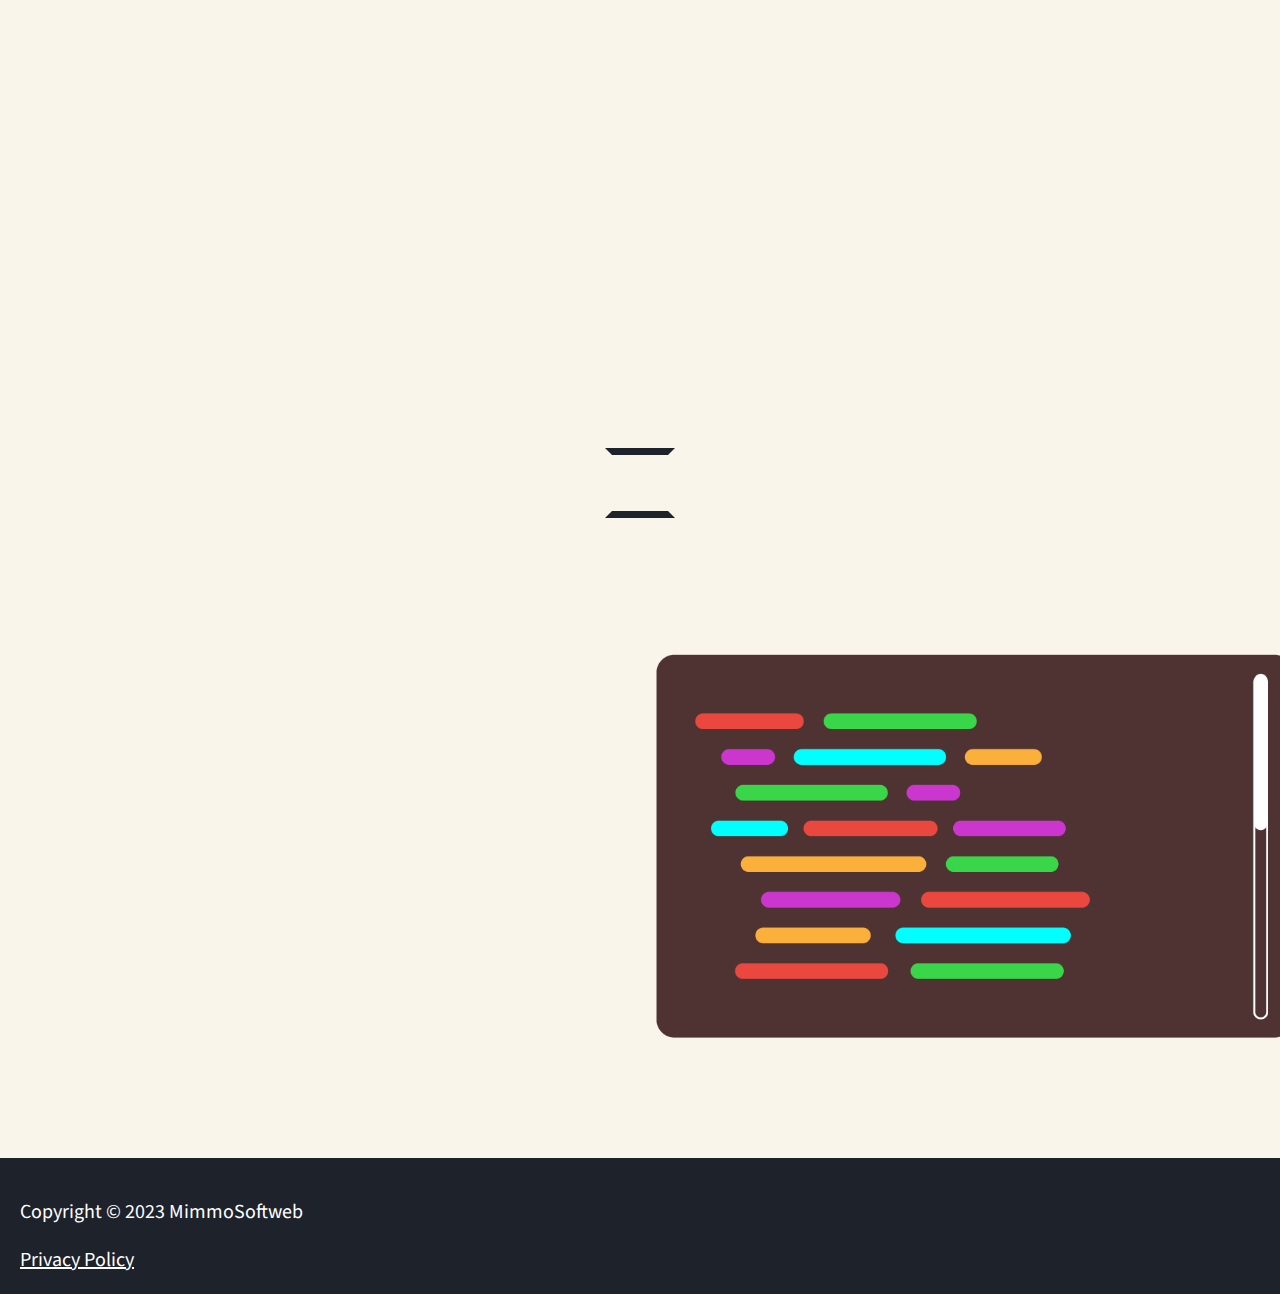
<file: index.html>
<!DOCTYPE html>

<html lang="en">


<head>
    
    <meta charset="UTF-8">
    
    <meta http-equiv="X-UA-Compatible" content="IE=edge">
    
    <link rel="stylesheet" href="style.css">
    
    <meta name="viewport" content="width=device-width, initial-scale=1.0">
   
    <script src="https://code.jquery.com/jquery-3.6.1.min.js" integrity="sha256-o88AwQnZB+VDvE9tvIXrMQaPlFFSUTR+nldQm1LuPXQ=" crossorigin="anonymous"></script>
    
    <title>MimmoSoftweb</title>

    <link rel="preconnect" href="https://fonts.googleapis.com">
    <link rel="preconnect" href="https://fonts.gstatic.com" crossorigin>
    <link href="https://fonts.googleapis.com/css2?family=Source+Sans+Pro:ital,wght@0,200;0,300;0,400;0,600;0,700;0,900;1,200;1,300;1,400;1,600;1,700;1,900&display=swap" rel="stylesheet">
    

</head>


<header class="header">

   <!--menu-->
        
        
    <a href="index.html" ><img src="Logo sw.png" class="logo"></a>
 
    <input class="menu-botton" id="menu-botton" type="checkbox">
    
    <label for="menu-botton" class="menu-icon">
      
      <span class="nav-icon"></span>
    
    </label>
     
    
 
      <ul class="menu">
         
         <li> <a href="index.html">Home</a></li>
         
         <li> <a href="Raspberry.html">Raspberry</a></li>
         
         <li> <a href="Python & MySQL.html">Python e MySQL</a></li>
      
      </ul>
  
      </header>
    
<body>
   
   <!--loader-->

   <div class="loader-wrapper">

  <span class="loader"><span class="loader-inn"></span></span>

   </div>
  
  
  
  
  
  <!--titolo e immagine home page-->
 <div>

   <h1 class="h1-home-page">BENVENUTO SU MIMMOSOFTWEB</h1>

   <p class="p-home-page-1">Se cerchi consigli, esempi o guide accurate e funzionanti su: </p>

   <p class="p-home-page-2">Raspberry, Python o MySQL, sei allora nel posto giusto.</p>

<img src="code.png" class="img-home-page" alt="">

</div>



 
  <!--link js-->
 
 <script src="script.js"></script>

</body>


<footer>

   <p>  Copyright © 2023 MimmoSoftweb</p>

   <a href="https://www.iubenda.com/privacy-policy/67222482" class="iubenda-white iubenda-noiframe iubenda-embed iubenda-noiframe " title="Privacy Policy ">Privacy Policy</a><script type="text/javascript">(function (w,d) {var loader = function () {var s = d.createElement("script"), tag = d.getElementsByTagName("script")[0]; s.src="https://cdn.iubenda.com/iubenda.js"; tag.parentNode.insertBefore(s,tag);}; if(w.addEventListener){w.addEventListener("load", loader, false);}else if(w.attachEvent){w.attachEvent("onload", loader);}else{w.onload = loader;}})(window, document);</script>

</footer>


</html>
</file>
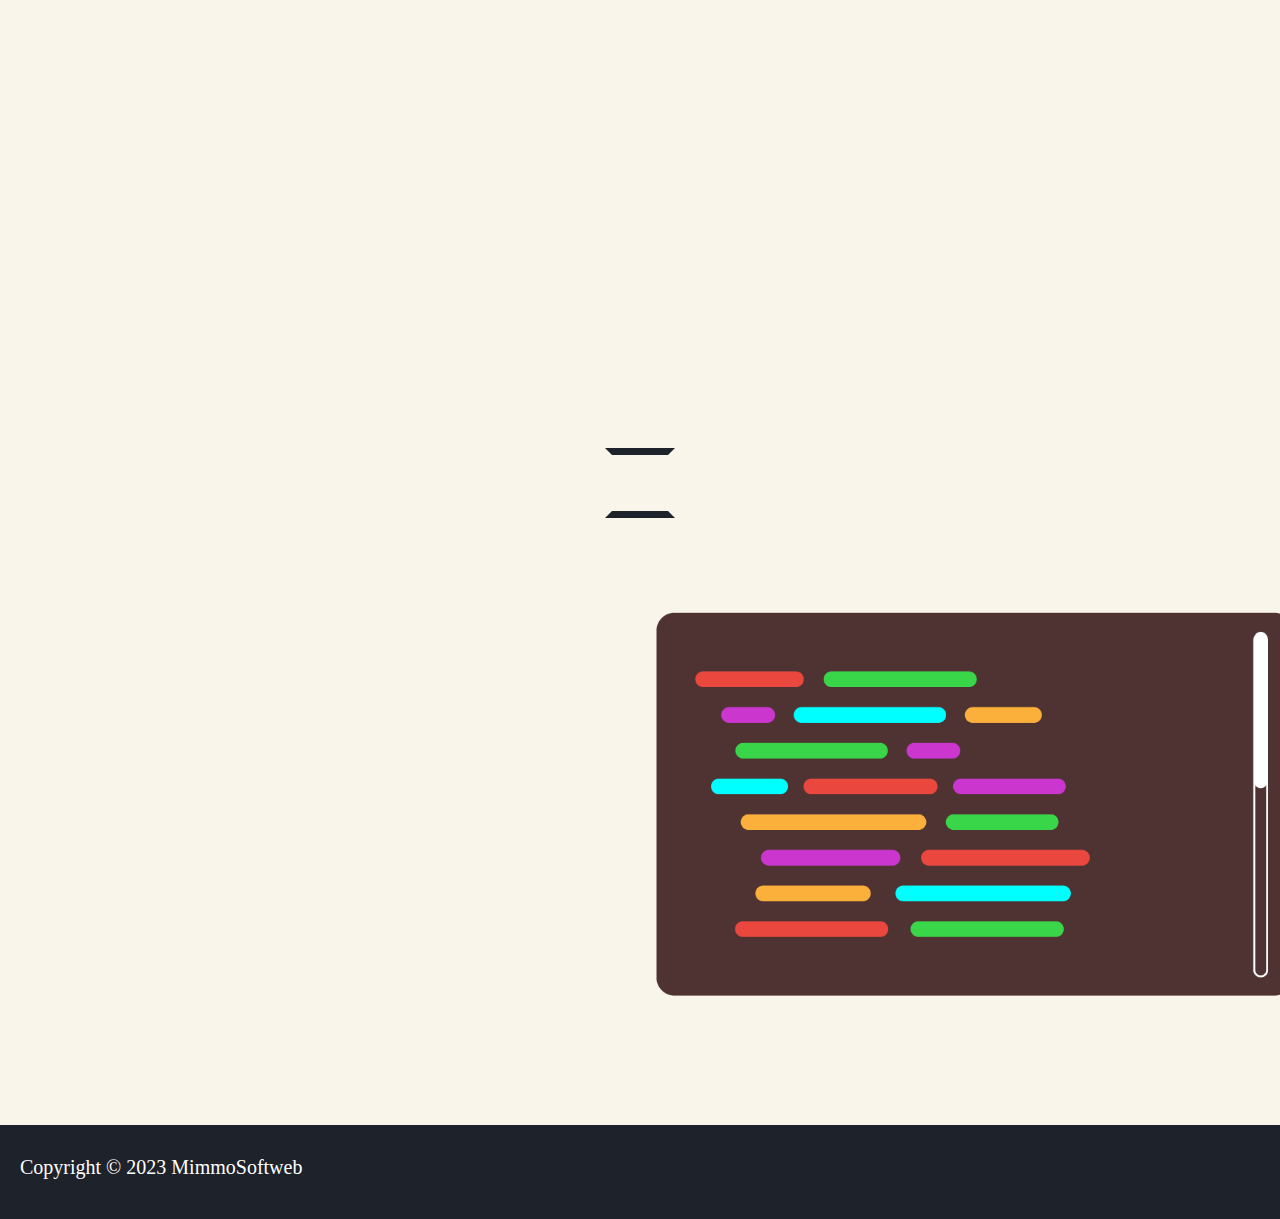
<file: index2.html>
<!DOCTYPE html>
<html lang="en">


<head>
    
    <meta charset="UTF-8">
    <meta http-equiv="X-UA-Compatible" content="IE=edge">
    <link rel="stylesheet" href="style.css">
    <meta name="viewport" content="width=device-width, initial-scale=1.0">
    <script src="https://code.jquery.com/jquery-3.6.1.min.js" integrity="sha256-o88AwQnZB+VDvE9tvIXrMQaPlFFSUTR+nldQm1LuPXQ=" crossorigin="anonymous"></script>
    <title>MimmoSoftweb</title>

</head>


<header class="header">

   <!--menu-->
        
        
    <a href="index2.html" ><img src="Logo sw.png" class="logo"></a>
 
    <input class="menu-botton" id="menu-botton" type="checkbox">
    <label for="menu-botton" class="menu-icon">
       <span class="nav-icon"></span>
    </label>
     
    
 
      <ul class="menu">
         <li> <a href="index2.html">Home</a></li>
         <li> <a href="Raspberry.html">Raspberry</a></li>
         <li> <a href="Python & MySQL.html">Python e MySQL</a></li>
      </ul>
  
      </header>
    
<body>
   
   <!--loader-->

   <div class="loader-wrapper">

  <span class="loader"><span class="loader-inn"></span></span>

   </div>
  
  
  
  
  
  <!--titolo e immagine home page-->
 <div>
<h1 class="h1-home-page">BENVENUTO SU MIMMOSOFTWEB</h1>
<p class="p-home-page-1">Se cerchi consigli, essempi o guide accurate e funzionanti su: </p>
<p class="p-home-page-2">Raspberry, Python o MySQL, sei allora nel posto giusto.</p>

<img src="code.png" class="img-home-page" alt="">

</div>



 
  <!--link js-->
 
 <script src="script.js"></script>

</body>


<footer>
<p>  Copyright © 2023 MimmoSoftweb</p>
</footer>


</html>
</file>
<file: style.css>
/*stile html*/

*{box-sizing: border-box;}

body, html{padding: 0; margin: 0;}

body{background: #faf5eb; font-family: 'Source Sans Pro', sans-serif;}

footer{background: #1d222b; padding: 20px ; font-size: 20px; color: white; width: 100%; margin-top: 170px;}




 /*classi menu'*/

 .header{background: #53617a; width: 100%; height: 105px; box-shadow: 0 12px 20px rgba(0,0,0,.15); z-index: 1;}

 a{color: white;}

 .header ul {margin: 0; padding: 0; list-style: none; overflow: hidden; background: #53617a}

 .header ul a {text-decoration: none; padding: 20px; display: block; margin-top: 40px;} 

 .header ul a:hover {background-color: #f6cb3f; color: black;} 

 .header .logo{width: 70px; height: 60px; margin-top: 20px; float: left; margin-left: 20px;}

 .header .menu{clear: both; font-size: 22px; max-height: 0; transition: max-height .4s ease-out;}

 .header .menu-icon{ padding: 8px 10px; float: right; margin-top: 45px; margin-right: 30px; cursor: pointer;}

 .header .menu-icon .nav-icon{background-color: #f6cb3f; width: 35px; height: 4px; display: block; position: relative; transition: background-color .2s ease-out;}

 .header .menu-icon .nav-icon::before , .header .menu-icon .nav-icon::after{background-color: #f6cb3f; width: 100%; height: 100%; display: block; content: ""; position: relative; transition: background-color .2s ease-out;}

 .header .menu-icon .nav-icon::before{top: 10px;}
 
 .header .menu-icon .nav-icon::after{top: -14px;}

 .header .menu-botton{display: none;}

 .header .menu-botton:checked ~ .menu{max-height: 390px;}
 
 .header .menu-botton:checked ~ .menu-icon .nav-icon::before{right: 14px;}

 .header .menu-botton:checked ~ .menu-icon .nav-icon::after{left: 14px;}




 

 

 




/*classi h e p home page'*/

 .h1-home-page{font-size: 80px; margin-left: 150px; margin-top: 100px;}
 
 .p-home-page-1{font-size: 33px;margin-left: 200px; }
 
 .p-home-page-2{font-size: 33px;margin-left: 200px; }


 /*classi h e p webserver raspberry*/

 .h1-WebServerconRaspberry{font-size: 80px; margin-left: 105px; margin-top: 110px;}
 
 .h2-WebServerconRaspberry-1{font-size: 58px; margin-left: 105px; margin-top: -120px;}
 
 .p-WebServerconRaspberry{font-size: 25px;margin-left: 105px;}
 
 .h2-WebServerconRaspberry-2{font-size: 58px; margin-left: 105px; margin-top: 170px;}
 
 
 /*classi h e p accesso msql*/
 
 .h1-accesso-msql{font-size: 80px; margin-left: 105px; margin-top: 110px;}
 
 .p-accesso-mysql{font-size: 25px;margin-left: 105px;}

 
 /*classe immagini home page*/

.img-home-page{transform: scale(0.7); margin-left: 994PX; margin-top: -180px;}


 /*classe immagini webserver raspberry*/
 .img-raspbarry{transform: scale(0.7); margin-top: -200px; margin-left: -72px;}
 
 .img-comando{margin-left: 105px; margin-top: 50px;}
 
 .img-ip-configure{margin-left: 105px; margin-top: 90px;}
 
 .img-echo{margin-left: 105px; margin-top: 90px;}
 
 .img-server{margin-left: -124px; margin-top: 20px; transform: scale(0.7);}
 
 .img-prova{margin-left: 105px; margin-top: 90px;}
 
 .img-mysql{margin-left: 105px; margin-top: 90px;}
 
 .img-server-2{margin-left: 105px; margin-top: 90px;}
 
 .img-fritz{margin-left: 60px; margin-top: 90px; transform: scale(0.9);}
 
 .img-fritz-2{margin-left: 68px; margin-top: 90px; transform: scale(0.9);}
 
 .img-fritz-box{margin-left: 108px; margin-top: 90px; transform: scale(1.0);}

 /*classe immagini accesso msql*/
 
 .img-phpMyAdmin{margin-left: 105px; margin-top: 90px;}
 
 .img-account{margin-left: 105px; margin-top: 90px;}
 
 .img-script{margin-left: 105px; margin-top: 90px;}


 /*classi argomenti su rasp*/

.button-rasp-1{margin-top: 180px; margin-left: 82vh; background: #53617a; text-decoration: none; font-size: 25px; border: none; padding: 30px; border-radius: 40px; color: #fcca25; cursor: pointer;}

.fotter-catt-rasp{margin-top: 479px;}


/*classi argomenti su python e mysql*/

.button-python-mysql-1{margin-top: 180px; margin-left: 82vh; background: #53617a; text-decoration: none; font-size: 25px; border: none; padding: 30px; border-radius: 40px; color: #fcca25; cursor: pointer;}

.fotter-catt-python-mysqul{margin-top: 479px;}


/*classi loader*/

.loader-wrapper{ background-color: #faf5eb; display: flex; align-items: center; justify-content: center; position: absolute; height: 125%; width: 100%;top:0; left: 0; animation: loader-wrapper 6s ease}

.loader{display: inline-block; width: 70px; height: 70px; border-radius:50px px; border: 7px solid transparent; box-sizing: border-box; border-top-color: #1d222b;  border-bottom-color: #1d222b; 

  animation: loader 1.2s ease; margin-top: -160px;}

@keyframes loader {

  0%{ transform: rotate(0deg); border-radius: 50px;}
  
  25%{ transform: rotate(90deg); border-radius: 50px;}
  
  50%{ transform: rotate(180deg); border-radius: 50px;}
  
  80%{ transform: rotate(260deg); border-radius: 50px;}

  100%{ transform: rotate(310deg); border-radius: 50px;}
  
  
}

/*classi media query cel*/

@media(max-width: 768px){

 
  
  .h1-home-page{font-size: 50px; margin-left: 20px; margin-top: 315px;} .img-home-page{align-items: center; margin-left: -250px; transform: scale(0.4); margin-top: -30px; position: absolute;} .p-home-page-1{font-size: 27px;margin-left: 30px;  margin-top: 70px; }
  
  .p-home-page-2{font-size: 27px;margin-left: 30px; margin-top: 70px; } .menu{text-decoration: none; color: white; transition: all 0.2s ease-in-out; padding: 1px 10px} 
  
  footer{background: #1d222b; padding: 20px ; font-size: 20px; color: white; width: 100%; margin-top: 590px;} 
  
   /*classi webserver raspberry*/
  
  .button-rasp-1{margin-top: 315px; margin-left: 45px; background: #53617a; text-decoration: none; font-size: 25px; border: none; padding: 30px; border-radius: 40px; color: #fcca25; cursor: pointer;}
  
  .loader{display: inline-block; width: 70px; height: 70px; border-radius:50px px; border: 7px solid transparent; box-sizing: border-box; border-top-color: #1d222b;  border-bottom-color: #1d222b; 
  
  animation: loader 0.7s ease; margin-top: -350px;} .h1-WebServerconRaspberry{font-size: 50px; margin-left: 20px; margin-top: 315px;} .img-raspbarry{transform: scale(0.4); margin-top: -400px; margin-left: -295px; position: absolute;}
  
  .h2-WebServerconRaspberry-1{font-size: 50px; margin-left: 20px; margin-top: -170px;} .p-WebServerconRaspberry{font-size: 20px;margin-left: 20px;} .h2-WebServerconRaspberry-2{font-size: 50px; margin-left: 20px; margin-top: 170px;}
  
  .img-echo{margin-left: -226px; margin-top: -90px; transform: scale(0.4); position: absolute;} .img-comando{margin-left: -25px; margin-top: 170px; transform: scale(0.8); position: absolute;} .img-prova{margin-left: -60px; margin-top: 40px; transform: scale(0.7); position: absolute; }
  
  .img-mysql{margin-left: -140px; margin-top: -140px; transform: scale(0.5); position: absolute ;} .img-ip-configure{margin-left: -29px; margin-top: 10px; transform: scale(0.8); position: absolute;} .img-server-2{margin-left: -260px; margin-top: -140px; transform: scale(0.4); position: absolute;}
  
  .img-fritz{margin-left: -262px; margin-top: -40px; transform: scale(0.4); position: absolute;} .img-fritz-2{margin-left: -176px; margin-top: -130px; transform: scale(0.5); position: absolute;} .img-fritz-box{margin-left: 5px; margin-top: -10px; transform: scale(0.9); position: absolute;}
  
  .button-python-mysql-1{margin-top: 315px; margin-left: 3.5vh; background: #53617a; text-decoration: none; font-size: 25px; border: none; padding: 30px; border-radius: 40px; color: #fcca25; cursor: pointer;}

  .header{background: #53617a; width: 100%; height: 105px; box-shadow: 0 12px 20px rgba(0,0,0,.15); z-index: 1;} .separatore2{margin-top: 420px;}

  
  /*classe accesso msql*/

  .h1-accesso-msql{font-size: 50px; margin-left: 20px; margin-top: 315px;} .p-accesso-mysql{font-size: 20px;margin-left: 20px;} .img-phpMyAdmin{margin-left: -258px; margin-top: -90px; transform: scale(0.4); position: absolute ;} .img-account{margin-left: 22px; margin-top: 40px; position: absolute;}
  
  .img-script{margin-left: -100px; margin-top: -70px; transform: scale(0.6); position: absolute;} *{box-sizing: border-box;} .separatore{margin-top: 340px;}



   /*classe menu*/

  .menu{ top: 50px; background-color: #1d222b;}
  }


  /*classi media query menu pc*/

  @media(min-width: 48em){

    .header li{float: left;} .header li a {padding: 3px 30px; margin-right: 50px;} .header ul {overflow: visible;} 
    
    .header ul a:hover {background-color: #f6cb3f; color: black; border-radius: 3px; padding: 5px 30px; display: block; transition: background-color .2s ease-out ;}  
    
    .header .menu{clear: none; float: right; max-height: 0; } .header .menu-icon{display: none;}
  }


  /*classi media query laptop*/

  @media (min-device-width: 1200px) and (max-device-width: 1600px) {

    .h1-home-page{font-size: 70px; margin-left: 70px; margin-top: 135px;} .p-home-page-1{font-size: 34px;margin-left: 76px;  margin-top: 70px; } 
    
    .p-home-page-2{font-size: 34px;margin-left: 76px; margin-top: 50px; } .img-home-page{align-items: center; margin-left: 520px; transform: scale(0.); margin-top: -20px; position: absolute;}
    
    footer{background: #1d222b; padding: 20px ; font-size: 20px; color: white; width: 100%; margin-top: 600px;} body{background: #faf5eb; font-family:Source Sans Pro;}

  }

  /*classi media query galaxy */

  @media (min-device-width: 300px) and (max-device-width: 400px){

     /*classi home */
    
    .h1-home-page{font-size: 33px; margin-left: 19px; margin-top: 310px;}  .p-home-page-1{font-size: 21px;margin-left: 19px;  margin-top: 70px; } .p-home-page-2{font-size: 21px;margin-left: 19px; margin-top: 50px; }

    .img-home-page{align-items: center; margin-left: -300px; transform: scale(0.3); margin-top: -20px; position: absolute;}  
    
    footer{background: #1d222b; padding: 20px ; font-size: 17px; color: white; width: 100%; margin-top: 600px;} body{background: #faf5eb; font-family:Source Sans Pro;}

     /*classi python-mysql */
    
    .button-python-mysql-1{margin-top: 320px; margin-left: 42px; background: #53617a; text-decoration: none; font-size: 20px; border: none; padding: 24px 12px; border-radius: 60px; 
     
    color: #fcca25; cursor: pointer;} .h1-accesso-msql{font-size: 33px; margin-left: 20px; margin-top: 315px;}  .p-accesso-mysql{font-size: 21px;margin-left: 20px;}

    .img-phpMyAdmin{margin-left: -305px; margin-top: -90px; transform: scale(0.3); position: absolute ;} .img-account{margin-left: 22px; margin-top: 40px; position: absolute;}

    .img-script{margin-left: -133px; margin-top: -70px; transform: scale(0.5); position: absolute;}


     /*classi raspberry */
    
    .button-rasp-1{margin-top: 320px; margin-left: 54px; background: #53617a; text-decoration: none; font-size: 20px; border: none; padding: 24px 12px; 
     
     border-radius: 40px; color: #fcca25; cursor: pointer;} .h1-WebServerconRaspberry{font-size: 33px; margin-left: 20px; margin-top: 315px;}

     .img-raspbarry{transform: scale(0.3); margin-top: -400px; margin-left: -345px; position: absolute;} .h2-WebServerconRaspberry-1{font-size: 29px; margin-left: 20px; margin-top: -170px;}

     .p-WebServerconRaspberry{font-size: 21px;margin-left: 17px;} .h2-WebServerconRaspberry-2{font-size: 29px; margin-left: 20px; margin-top: 170px;}

     .img-comando{margin-left: -55px; margin-top: 170px; transform: scale(0.7); position: absolute;} .img-ip-configure{margin-left: -78px; margin-top: 10px; transform: scale(0.6); position: absolute;}

     .img-prova{margin-left: -87px; margin-top: 40px; transform: scale(0.6); position: absolute; } .img-server-2{margin-left: -305px; margin-top: -140px; transform: scale(0.3); position: absolute;}

     .img-fritz{margin-left: -307px; margin-top: -40px; transform: scale(0.3); position: absolute;} .img-fritz-2{margin-left: -215px; margin-top: -130px; transform: scale(0.4); position: absolute;}

     }
</file>
